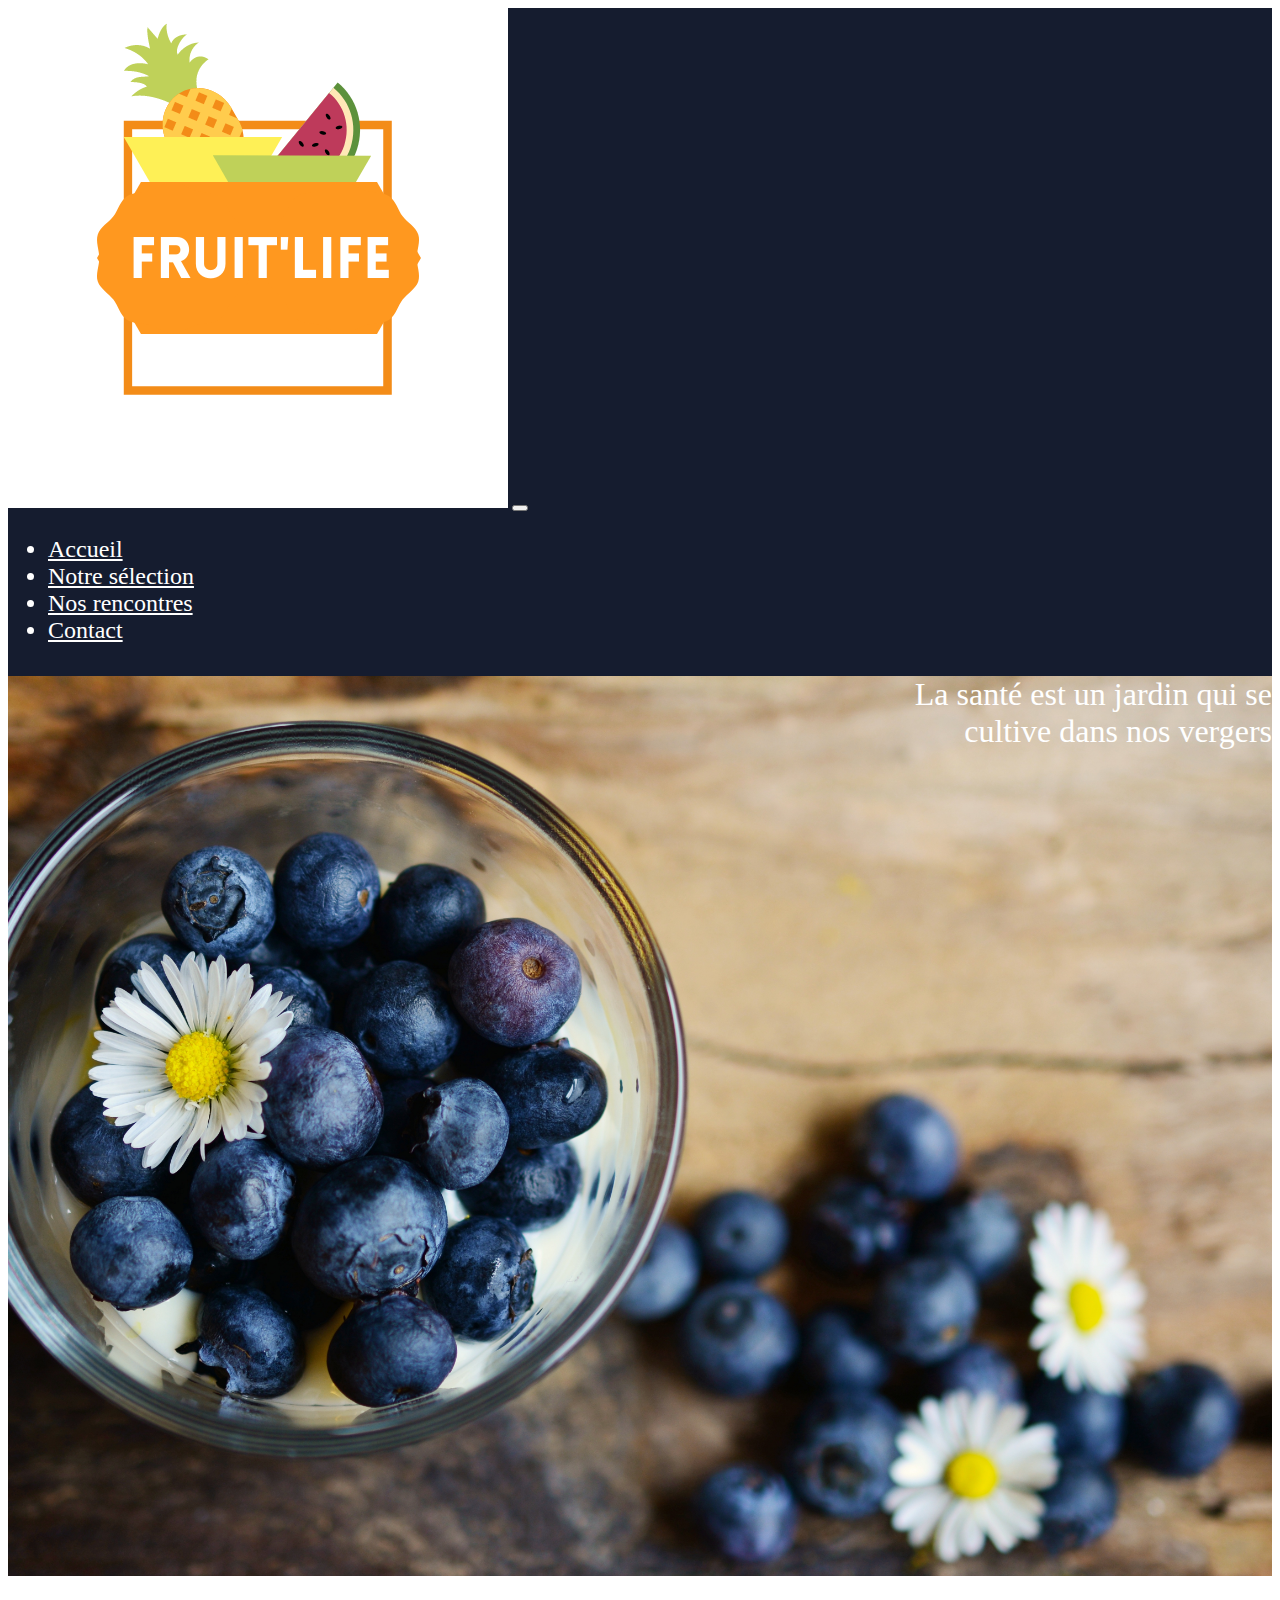
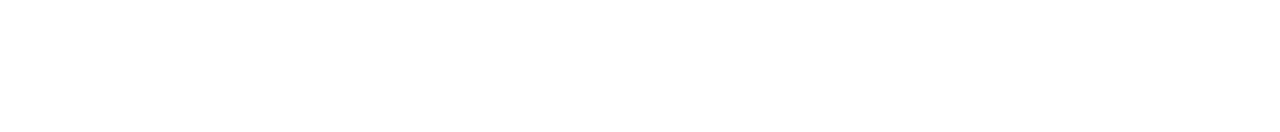
<file: apropos.html>
<!doctype html>
<html lang="en">

<head>
  <!-- Required meta tags -->
  <meta charset="utf-8">
  <meta name="viewport" content="width=device-width, initial-scale=1">

  <!-- Bootstrap CSS -->
  <link href="https://cdn.jsdelivr.net/npm/bootstrap@5.1.3/dist/css/bootstrap.min.css" rel="stylesheet"
    integrity="sha384-1BmE4kWBq78iYhFldvKuhfTAU6auU8tT94WrHftjDbrCEXSU1oBoqyl2QvZ6jIW3" crossorigin="anonymous">
  <link rel="stylesheet" href="style.css">
  <link rel="stylesheet" href="https://cdnjs.cloudflare.com/ajax/libs/animate.css/4.1.1/animate.min.css" />
  <link
    href="https://fonts.googleapis.com/css2?family=Lato:wght@300&family=Roboto:ital,wght@0,400;0,700;0,900;1,700;1,900&display=swap"
    rel="stylesheet">
  <link
    href="https://fonts.googleapis.com/css2?family=Lato&family=Roboto:ital,wght@0,400;0,700;0,900;1,700;1,900&display=swap"
    rel="stylesheet">
  <link
    href="https://fonts.googleapis.com/css2?family=Lato:wght@400;700&family=Roboto:ital,wght@0,400;0,700;0,900;1,700;1,900&display=swap"
    rel="stylesheet">
</head>

<body>
  <header>
    <nav class="navbar navbar-expand-lg navbar-dark">
      <div class="container-fluid">
        <a class="navbar-brand" href="index.html"> <img class="w-25" src="/images/FruitLife.png" alt="logo"></a>
        <button class="navbar-toggler" type="button" data-bs-toggle="collapse" data-bs-target="#navbarNav"
          aria-controls="navbarNav" aria-expanded="false" aria-label="Toggle navigation">
          <span class="navbar-toggler-icon"></span>
        </button>

        <div class="collapse navbar-collapse justify-content-end" id="navbarNav">
          <ul class="navbar-nav">
            <li class="nav-item pe-4">
              <a class="nav-link active" aria-current="page" href="index.html">Accueil</a>
            </li>
            <li class="nav-item pe-4">
              <a class="nav-link" href="selection.html">Notre sélection</a>
            </li>
            <li class="nav-item pe-4">
              <a class="nav-link" href="nos-rencontres.html">Nos rencontres</a>
            </li>
            <li class="nav-item pe-4">
              <a class="nav-link" href="contact.html">Contact</a>
            </li>
          </ul>
        </div>
      </div>
    </nav>
    <div class="container-fluid p-0">
      <div class="banniere-img p-5 textHero">
        <p>La santé est un jardin qui se <br> cultive dans nos vergers</p>
      </div>
    </div>
  </header>
  <main>
    
  </main>
  <footer class="navbar footer navbar-dark bg-dark free-bottom">

    <div class="container-fluid justify-content-between">
        <div class="row">
            <div class="col">
              <img class="localisation.jpg" class="img-fluid" alt="">
              <div class="adress text-light"></div>
              <img class="twitter.png" class="img-fluid" alt="">
              <img class="facebook.png" class="img-fluid" alt="">
              <img class="instagram.png" class="img-fluid" alt="">
                </div>
              </div>
                 </div>
            <div class="col text-end">

              <ul class="navbar-nav">
                    <li class="navbar-item">
                        <a href="apropos.html" class="nav-link">A PROPOS de FruitLife</a>
                    </li>
                  </ul>
            </div>
            <div class="col text-end text-light">
                 
                <ul class="list-unstyled navbar-nav">
                    <li class="navbar-item">
                        <a href="https://twitter.com/?lang=fr" class="nav-link"><i class="fab fa-twitter"></i></a>
                    </li>
                    <li>
                        <a href="https://fr-fr.facebook.com/" class="nav-link"><i class="fab fa-facebook"></i></a>
                    </li>
                    <li>
                        <a href="https://www.instagram.com/?hl=fr" class="nav-link"><i class="fab fa-instagram"></i></a>
                    </li>
                </ul>
            </div>

        </div>

    </div>
    </div>

</footer>






  <!-- Optional JavaScript; choose one of the two! -->

  <!-- Option 1: Bootstrap Bundle with Popper -->
  <script src="https://cdn.jsdelivr.net/npm/bootstrap@5.1.3/dist/js/bootstrap.bundle.min.js"
    integrity="sha384-ka7Sk0Gln4gmtz2MlQnikT1wXgYsOg+OMhuP+IlRH9sENBO0LRn5q+8nbTov4+1p"
    crossorigin="anonymous"></script>

  <!-- Option 2: Separate Popper and Bootstrap JS -->
  <!--
    <script src="https://cdn.jsdelivr.net/npm/@popperjs/core@2.10.2/dist/umd/popper.min.js" integrity="sha384-7+zCNj/IqJ95wo16oMtfsKbZ9ccEh31eOz1HGyDuCQ6wgnyJNSYdrPa03rtR1zdB" crossorigin="anonymous"></script>
    <script src="https://cdn.jsdelivr.net/npm/bootstrap@5.1.3/dist/js/bootstrap.min.js" integrity="sha384-QJHtvGhmr9XOIpI6YVutG+2QOK9T+ZnN4kzFN1RtK3zEFEIsxhlmWl5/YESvpZ13" crossorigin="anonymous"></script>
    -->
</body>

</html>
</file>
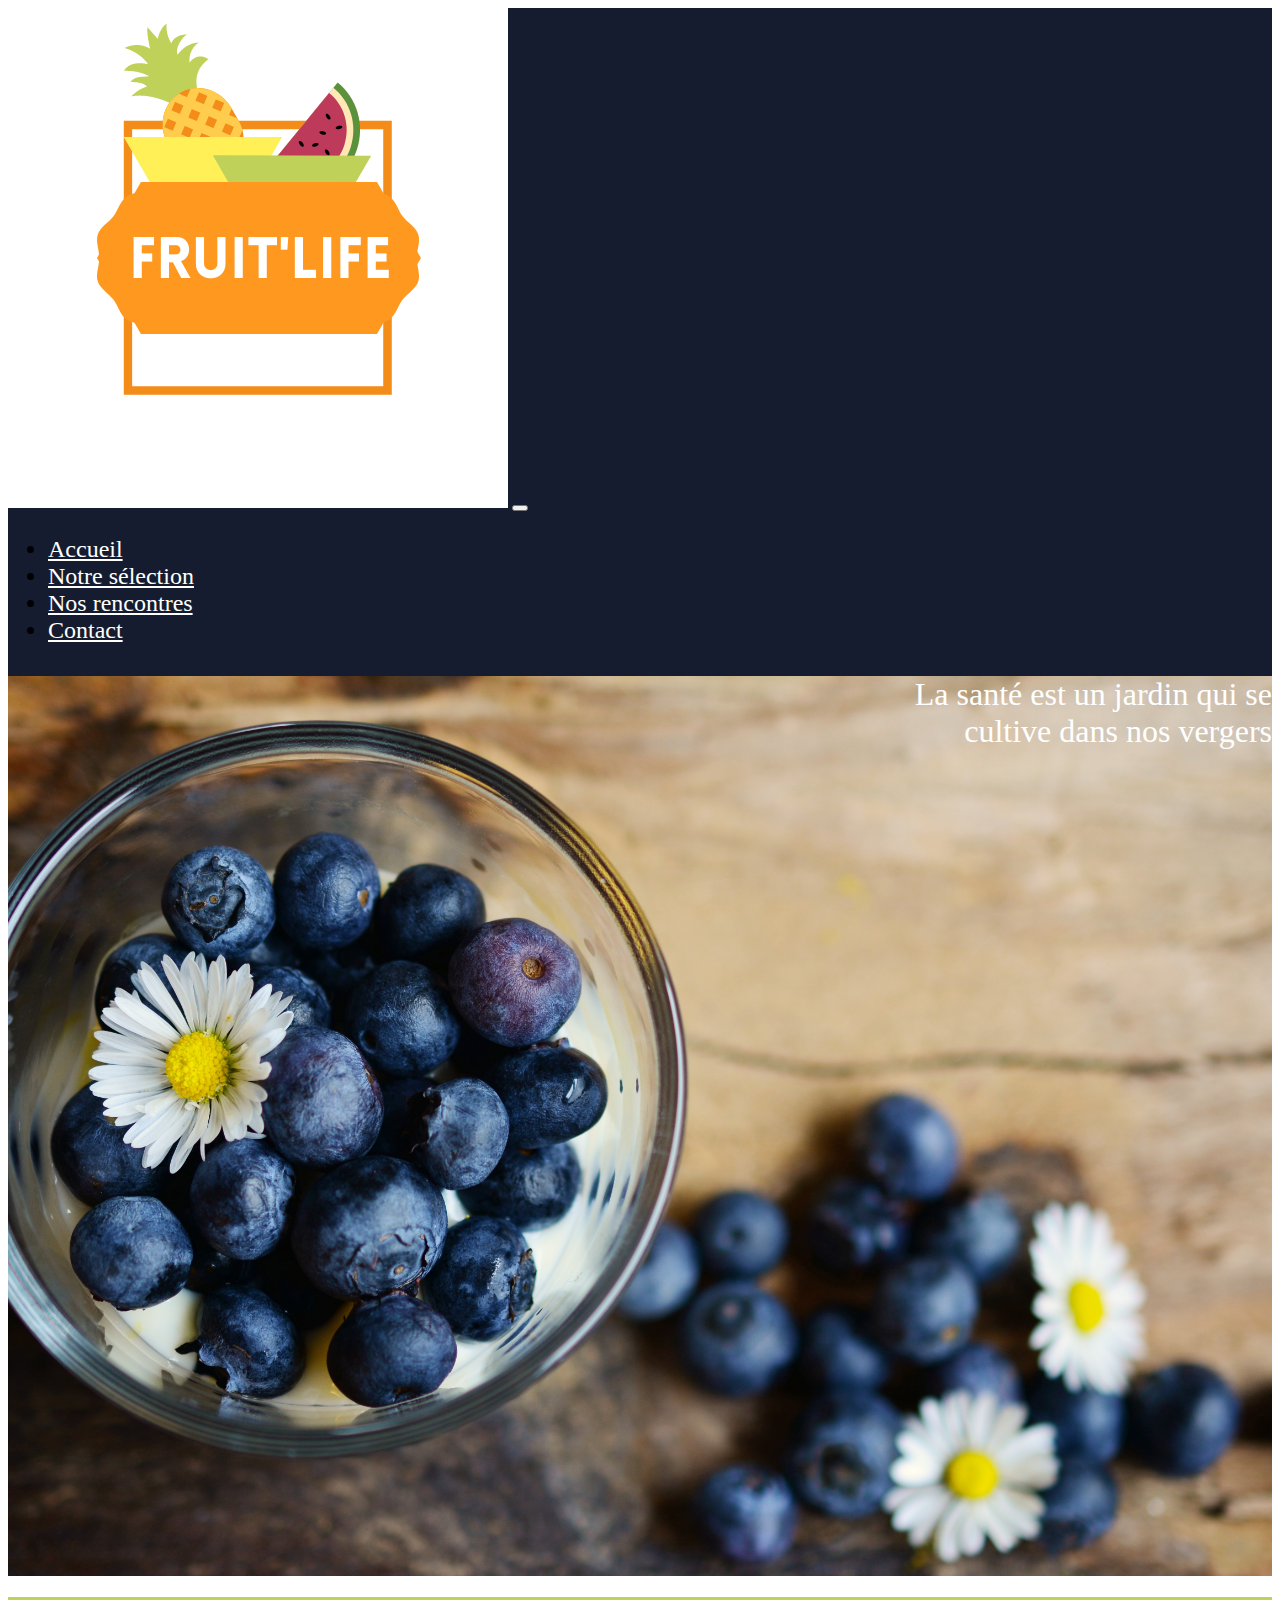
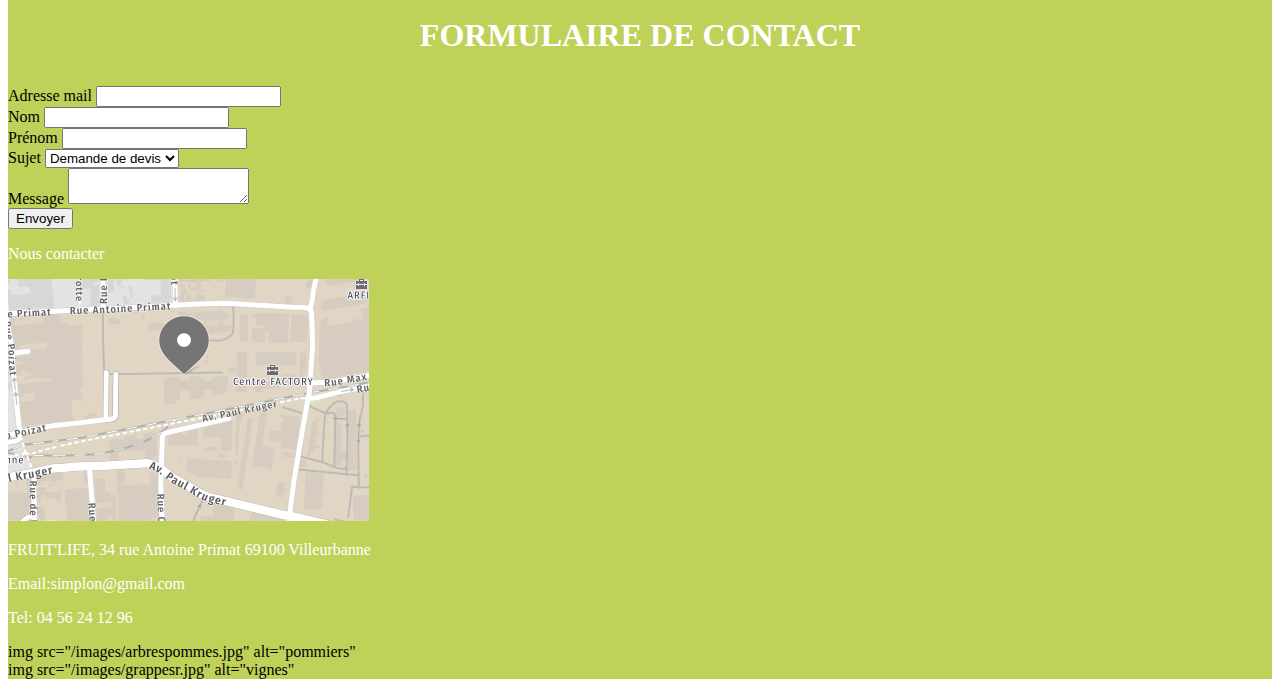
<file: contact.html>
<!doctype html>
<html lang="en">

<head>
  <!-- Required meta tags -->
  <meta charset="utf-8">
  <meta name="viewport" content="width=device-width, initial-scale=1">

  <!-- Bootstrap CSS -->
  <link href="https://cdn.jsdelivr.net/npm/bootstrap@5.1.3/dist/css/bootstrap.min.css" rel="stylesheet"
    integrity="sha384-1BmE4kWBq78iYhFldvKuhfTAU6auU8tT94WrHftjDbrCEXSU1oBoqyl2QvZ6jIW3" crossorigin="anonymous">
  <link rel="stylesheet" href="style.css">
  <link rel="stylesheet" href="https://cdnjs.cloudflare.com/ajax/libs/animate.css/4.1.1/animate.min.css" />
  <link
    href="https://fonts.googleapis.com/css2?family=Lato:wght@300&family=Roboto:ital,wght@0,400;0,700;0,900;1,700;1,900&display=swap"
    rel="stylesheet">
  <link
    href="https://fonts.googleapis.com/css2?family=Lato&family=Roboto:ital,wght@0,400;0,700;0,900;1,700;1,900&display=swap"
    rel="stylesheet">
  <link
    href="https://fonts.googleapis.com/css2?family=Lato:wght@400;700&family=Roboto:ital,wght@0,400;0,700;0,900;1,700;1,900&display=swap"
    rel="stylesheet">
</head>

<body>
  <header>
    <nav class="navbar navbar-expand-lg">
      <div class="container-fluid">
        <a class="navbar-brand" href="index.html"> <img class="w-25" src="/images/FruitLife.png" alt="logo"></a>
        <button class="navbar-toggler" type="button" data-bs-toggle="collapse" data-bs-target="#navbarNav"
          aria-controls="navbarNav" aria-expanded="false" aria-label="Toggle navigation">
          <span class="navbar-toggler-icon"></span>
        </button>

        <div class="collapse navbar-collapse justify-content-end" id="navbarNav">
          <ul class="navbar-nav">
            <li class="nav-item pe-4">
              <a class="nav-link active" aria-current="page" href="index.html">Accueil</a>
            </li>
            <li class="nav-item pe-4">
              <a class="nav-link" href="selection.html">Notre sélection</a>
            </li>
            <li class="nav-item pe-4">
              <a class="nav-link" href="nos-rencontres.html">Nos rencontres</a>
            </li>
            <li class="nav-item pe-4">
              <a class="nav-link" href="contact.html">Contact</a>
            </li>
          </ul>
        </div>
      </div>
    </nav>
    <div class="container-fluid p-0">
      <div class="banniere-img p-5 textHero">
        <p>La santé est un jardin qui se <br> cultive dans nos vergers</p>
      </div>
    </div>
  </header>
  <main>
    <h1 class="text justify-content-start">FORMULAIRE DE CONTACT</h1>
    <div class="container contact">
      <div class="row">
        <div class="col-md-6 col-12 col-lg-6">
          <form class="form">
            <div class="form-group">
              <label for="exampleFormControlInput1">Adresse mail</label>
              <input type="email" class="form-control" id="exampleFormControlInput1" placeholder="">
            </div>
            <div class="form-group">
              <label for="exampleFormControlInput1">Nom</label>
              <input type="email" class="form-control" id="exampleFormControlInput1" placeholder="">
            </div>
            <div class="form-group">
              <label for="exampleFormControlInput1">Prénom</label>
              <input type="email" class="form-control" id="exampleFormControlInput1" placeholder="">
            </div>
            <div class="form-group">
              <label for="exampleFormControlSelect1">Sujet</label>
              <select class="form-control" id="exampleFormControlSelect1">
                <option>Demande de devis</option>
                <option>Premier contact</option>
              </select>
            </div>
            <div class="form-group">
              <label for="exampleFormControlTextarea1">Message</label>
              <textarea class="form-control" id="exampleFormControlTextarea1"></textarea>
            </div>
            <button class="btn btn-dark">Envoyer</button>
          </form>
        </div>
        <div class="col-md-4 col-12 col-lg-4 ">
          <p class="text justify-content-left">Nous contacter</p>
          <img class="plan" src="/images/plan-simplon.png" alt="plan">

          <p>FRUIT'LIFE, 34 rue Antoine Primat 69100 Villeurbanne</p>
          <p>Email:simplon@gmail.com</p>
          <p>Tel: 04 56 24 12 96</p>
        </div>
      </div>
    </div>
    </div>

    </div>
    </div>
    <div class="mere">
      <div class="photos">img src="/images/arbrespommes.jpg" alt="pommiers"</div>
      <div class="photos">img src="/images/grappesr.jpg" alt="vignes"</div>
    </div>













  </main>

















  <!-- Optional JavaScript; choose one of the two! -->

  <!-- Option 1: Bootstrap Bundle with Popper -->
  <script src="https://cdn.jsdelivr.net/npm/bootstrap@5.1.3/dist/js/bootstrap.bundle.min.js"
    integrity="sha384-ka7Sk0Gln4gmtz2MlQnikT1wXgYsOg+OMhuP+IlRH9sENBO0LRn5q+8nbTov4+1p"
    crossorigin="anonymous"></script>

  <!-- Option 2: Separate Popper and Bootstrap JS -->
  <!--
    <script src="https://cdn.jsdelivr.net/npm/@popperjs/core@2.10.2/dist/umd/popper.min.js" integrity="sha384-7+zCNj/IqJ95wo16oMtfsKbZ9ccEh31eOz1HGyDuCQ6wgnyJNSYdrPa03rtR1zdB" crossorigin="anonymous"></script>
    <script src="https://cdn.jsdelivr.net/npm/bootstrap@5.1.3/dist/js/bootstrap.min.js" integrity="sha384-QJHtvGhmr9XOIpI6YVutG+2QOK9T+ZnN4kzFN1RtK3zEFEIsxhlmWl5/YESvpZ13" crossorigin="anonymous"></script>
    -->
</body>

</html>
</file>
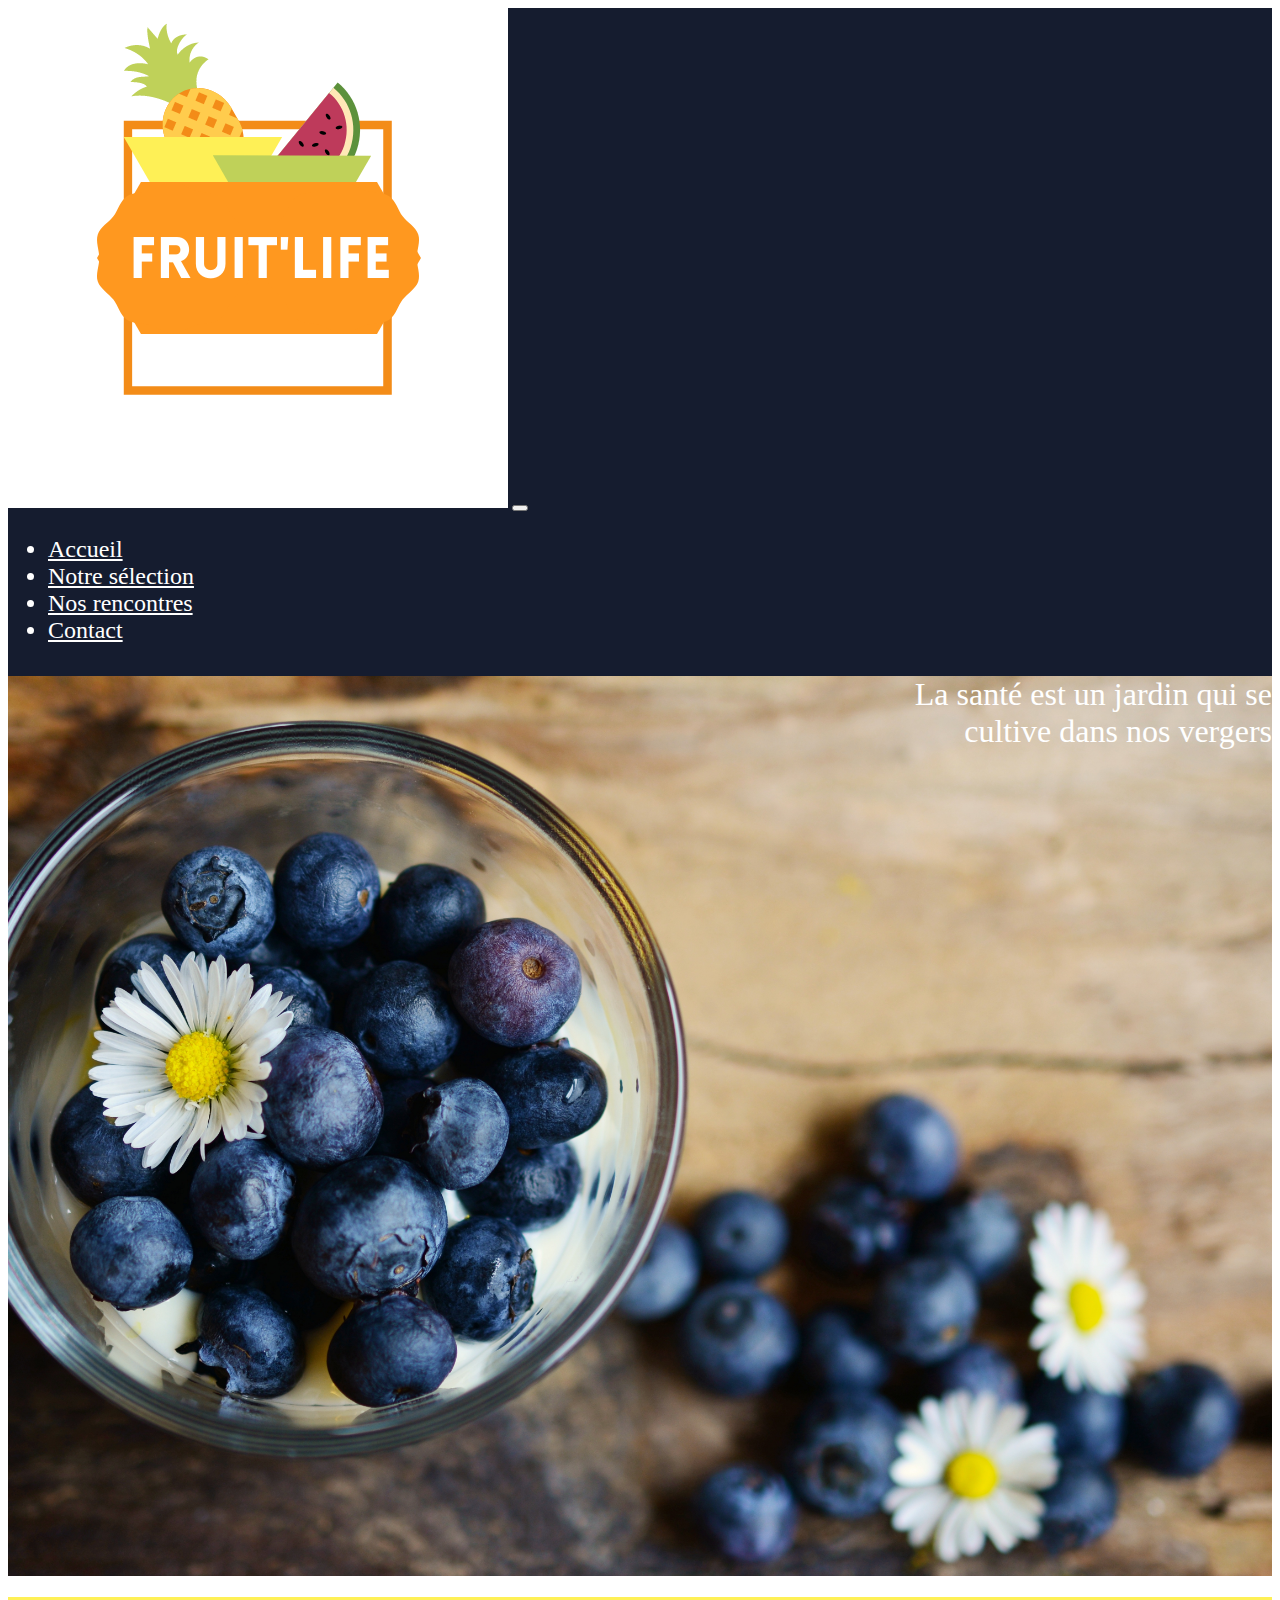
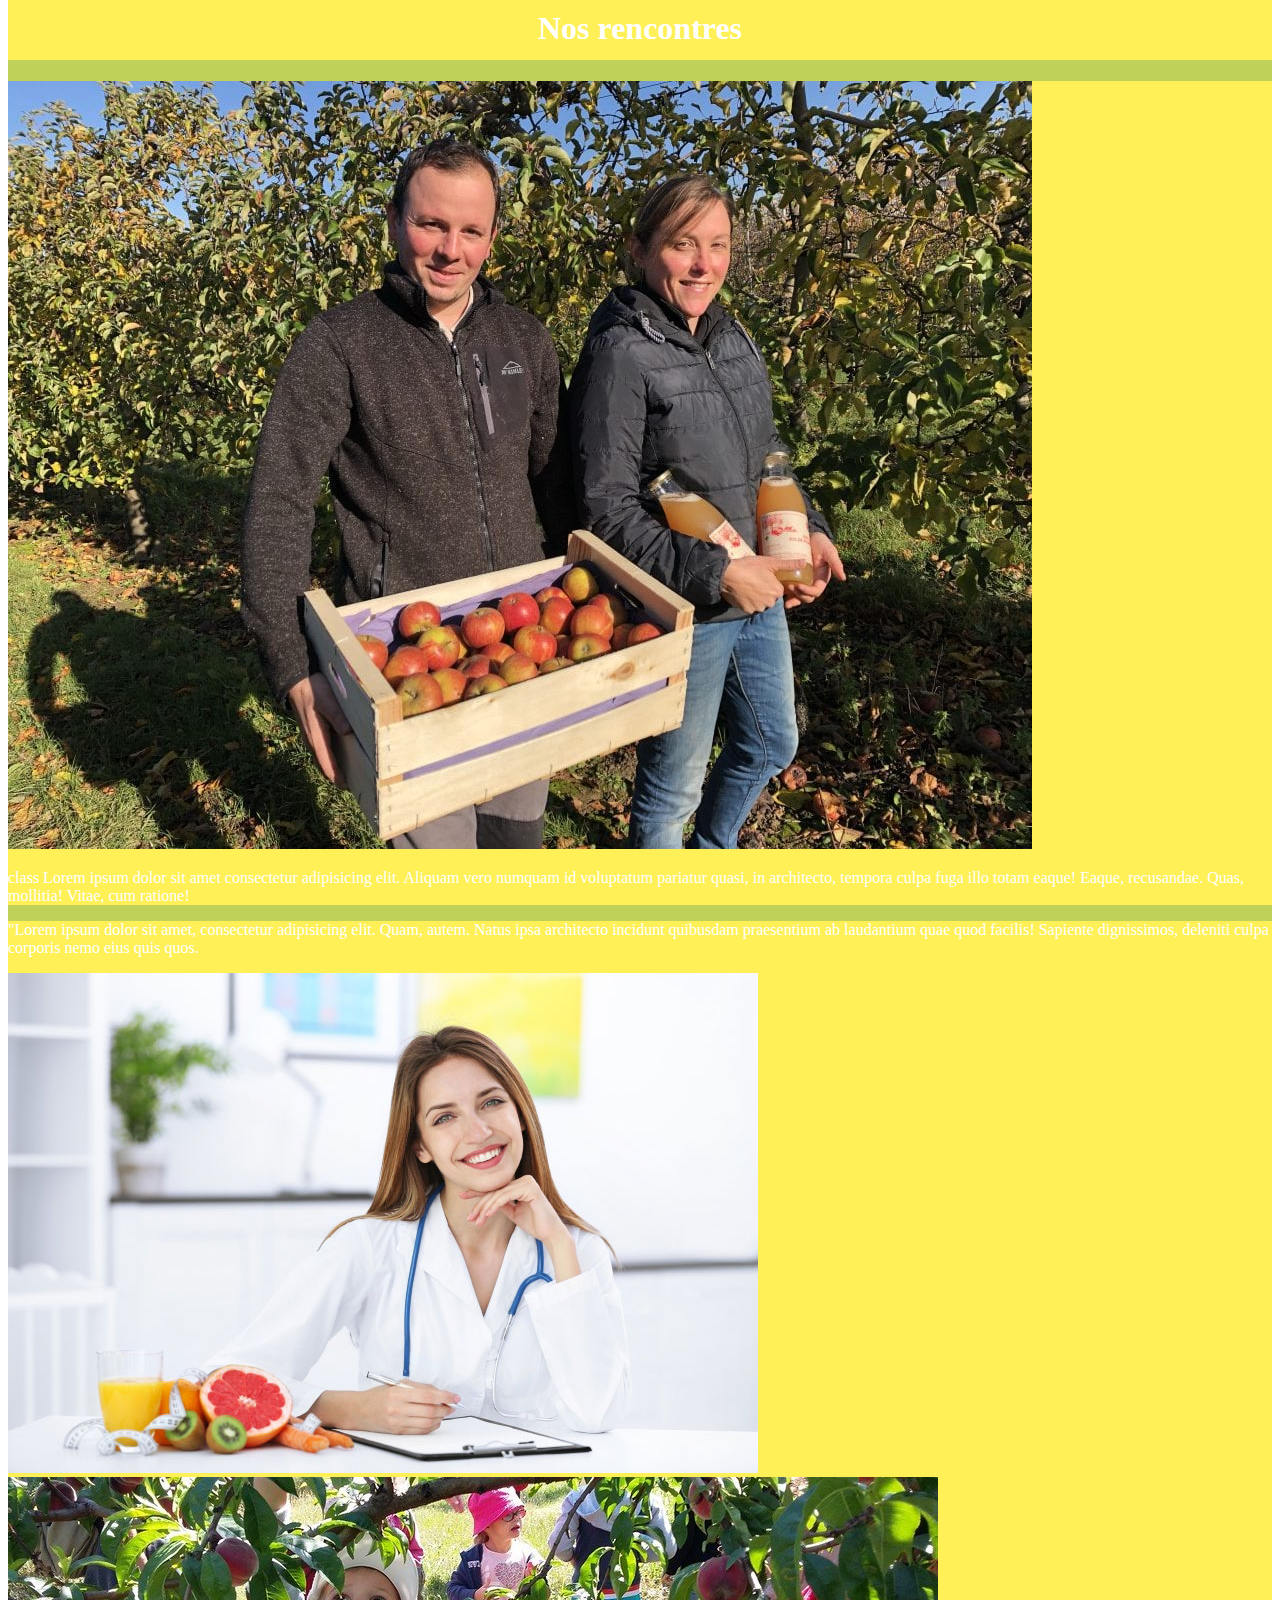
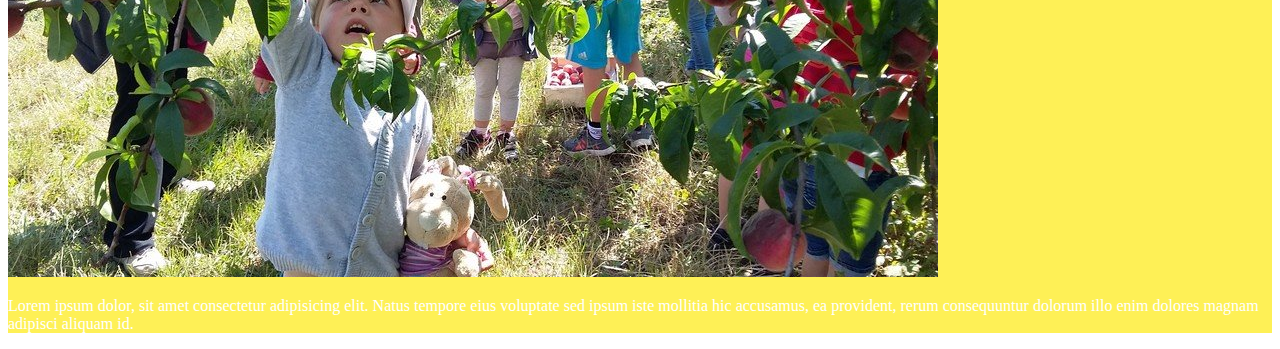
<file: nos-rencontres.html>
<!doctype html>
<html lang="en">

<head>
  <!-- Required meta tags -->
  <meta charset="utf-8">
  <meta name="viewport" content="width=device-width, initial-scale=1">

  <!-- Bootstrap CSS -->
  <link href="https://cdn.jsdelivr.net/npm/bootstrap@5.1.3/dist/css/bootstrap.min.css" rel="stylesheet"
    integrity="sha384-1BmE4kWBq78iYhFldvKuhfTAU6auU8tT94WrHftjDbrCEXSU1oBoqyl2QvZ6jIW3" crossorigin="anonymous">
  <link rel="stylesheet" href="style.css">
  <link rel="stylesheet" href="https://cdnjs.cloudflare.com/ajax/libs/animate.css/4.1.1/animate.min.css" />
  <link
    href="https://fonts.googleapis.com/css2?family=Lato:wght@300&family=Roboto:ital,wght@0,400;0,700;0,900;1,700;1,900&display=swap"
    rel="stylesheet">
  <link
    href="https://fonts.googleapis.com/css2?family=Lato&family=Roboto:ital,wght@0,400;0,700;0,900;1,700;1,900&display=swap"
    rel="stylesheet">
  <link
    href="https://fonts.googleapis.com/css2?family=Lato:wght@400;700&family=Roboto:ital,wght@0,400;0,700;0,900;1,700;1,900&display=swap"
    rel="stylesheet">
</head>

<body>
  <header>
    <nav class="navbar navbar-expand-lg navbar-dark">
      <div class="container-fluid">
        <a class="navbar-brand" href="index.html"> <img class="w-25" src="/images/FruitLife.png" alt="logo"></a>
        <button class="navbar-toggler" type="button" data-bs-toggle="collapse" data-bs-target="#navbarNav"
          aria-controls="navbarNav" aria-expanded="false" aria-label="Toggle navigation">
          <span class="navbar-toggler-icon"></span>
        </button>

        <div class="collapse navbar-collapse justify-content-end" id="navbarNav">
          <ul class="navbar-nav">
            <li class="nav-item pe-4">
              <a class="nav-link active" aria-current="page" href="index.html">Accueil</a>
            </li>
            <li class="nav-item pe-4">
              <a class="nav-link" href="selection.html">Notre sélection</a>
            </li>
            <li class="nav-item pe-4">
              <a class="nav-link" href="nos-rencontres.html">Nos rencontres</a>
            </li>
            <li class="nav-item pe-4">
              <a class="nav-link" href="contact.html">Contact</a>
            </li>
          </ul>
        </div>
      </div>
    </nav>
    <div class="container-fluid p-0">
      <div class="banniere-img p-5 textHero">
        <p>La santé est un jardin qui se <br> cultive dans nos vergers</p>
      </div>
    </div>
  </header>
  <main>
    <h1 class="rencontre">Nos rencontres</h1>
    <div class="container-fluid">
    
      <div class="row nos-rencontres">
        <div class="col-md-6 ">
          <img src="images/arboriculteur.jpg" class="img-fluid" alt="">
        </div>
        <div class="col-md-6 fond">
          <p> class Lorem ipsum dolor sit amet consectetur adipisicing elit. Aliquam vero numquam id voluptatum pariatur quasi,
             in architecto, tempora culpa fuga illo totam eaque! Eaque, recusandae. Quas, mollitia! Vitae, cum ratione!</p>
          
        </div>
      </div>
      </div>
      <div class="container-fluid">
        <div class="row nos-rencontres">
          <div class="col-md-6 fond">
            <p> "Lorem ipsum dolor sit amet, consectetur adipisicing elit. Quam, autem. Natus ipsa architecto incidunt quibusdam praesentium ab laudantium quae quod facilis! Sapiente dignissimos, deleniti culpa corporis nemo eius quis quos.</p>
          </div>
          <div class="col-md-6">
            <img src="images/nutritioniste.jpg" class="img-fluid" alt="">
          </div>
        </div>
      </div>

<div class="container-fluid">
  <div class="row nos-rencontres">
    <div class="col-md-6">
      <img src="images/enfants.jpg" class="img-fluid" alt="">
    </div>
    <div class="col-md-6 fond">
      <p> Lorem ipsum dolor, sit amet consectetur adipisicing elit. Natus tempore eius voluptate sed ipsum iste mollitia hic accusamus, ea provident, rerum consequuntur dolorum illo enim dolores magnam adipisci aliquam id.</p>
    </div>
  </div>
</div>
  </main>

















  <!-- Optional JavaScript; choose one of the two! -->

  <!-- Option 1: Bootstrap Bundle with Popper -->
  <script src="https://cdn.jsdelivr.net/npm/bootstrap@5.1.3/dist/js/bootstrap.bundle.min.js"
    integrity="sha384-ka7Sk0Gln4gmtz2MlQnikT1wXgYsOg+OMhuP+IlRH9sENBO0LRn5q+8nbTov4+1p"
    crossorigin="anonymous"></script>

  <!-- Option 2: Separate Popper and Bootstrap JS -->
  <!--
    <script src="https://cdn.jsdelivr.net/npm/@popperjs/core@2.10.2/dist/umd/popper.min.js" integrity="sha384-7+zCNj/IqJ95wo16oMtfsKbZ9ccEh31eOz1HGyDuCQ6wgnyJNSYdrPa03rtR1zdB" crossorigin="anonymous"></script>
    <script src="https://cdn.jsdelivr.net/npm/bootstrap@5.1.3/dist/js/bootstrap.min.js" integrity="sha384-QJHtvGhmr9XOIpI6YVutG+2QOK9T+ZnN4kzFN1RtK3zEFEIsxhlmWl5/YESvpZ13" crossorigin="anonymous"></script>
    -->
</body>

</html>
</file>
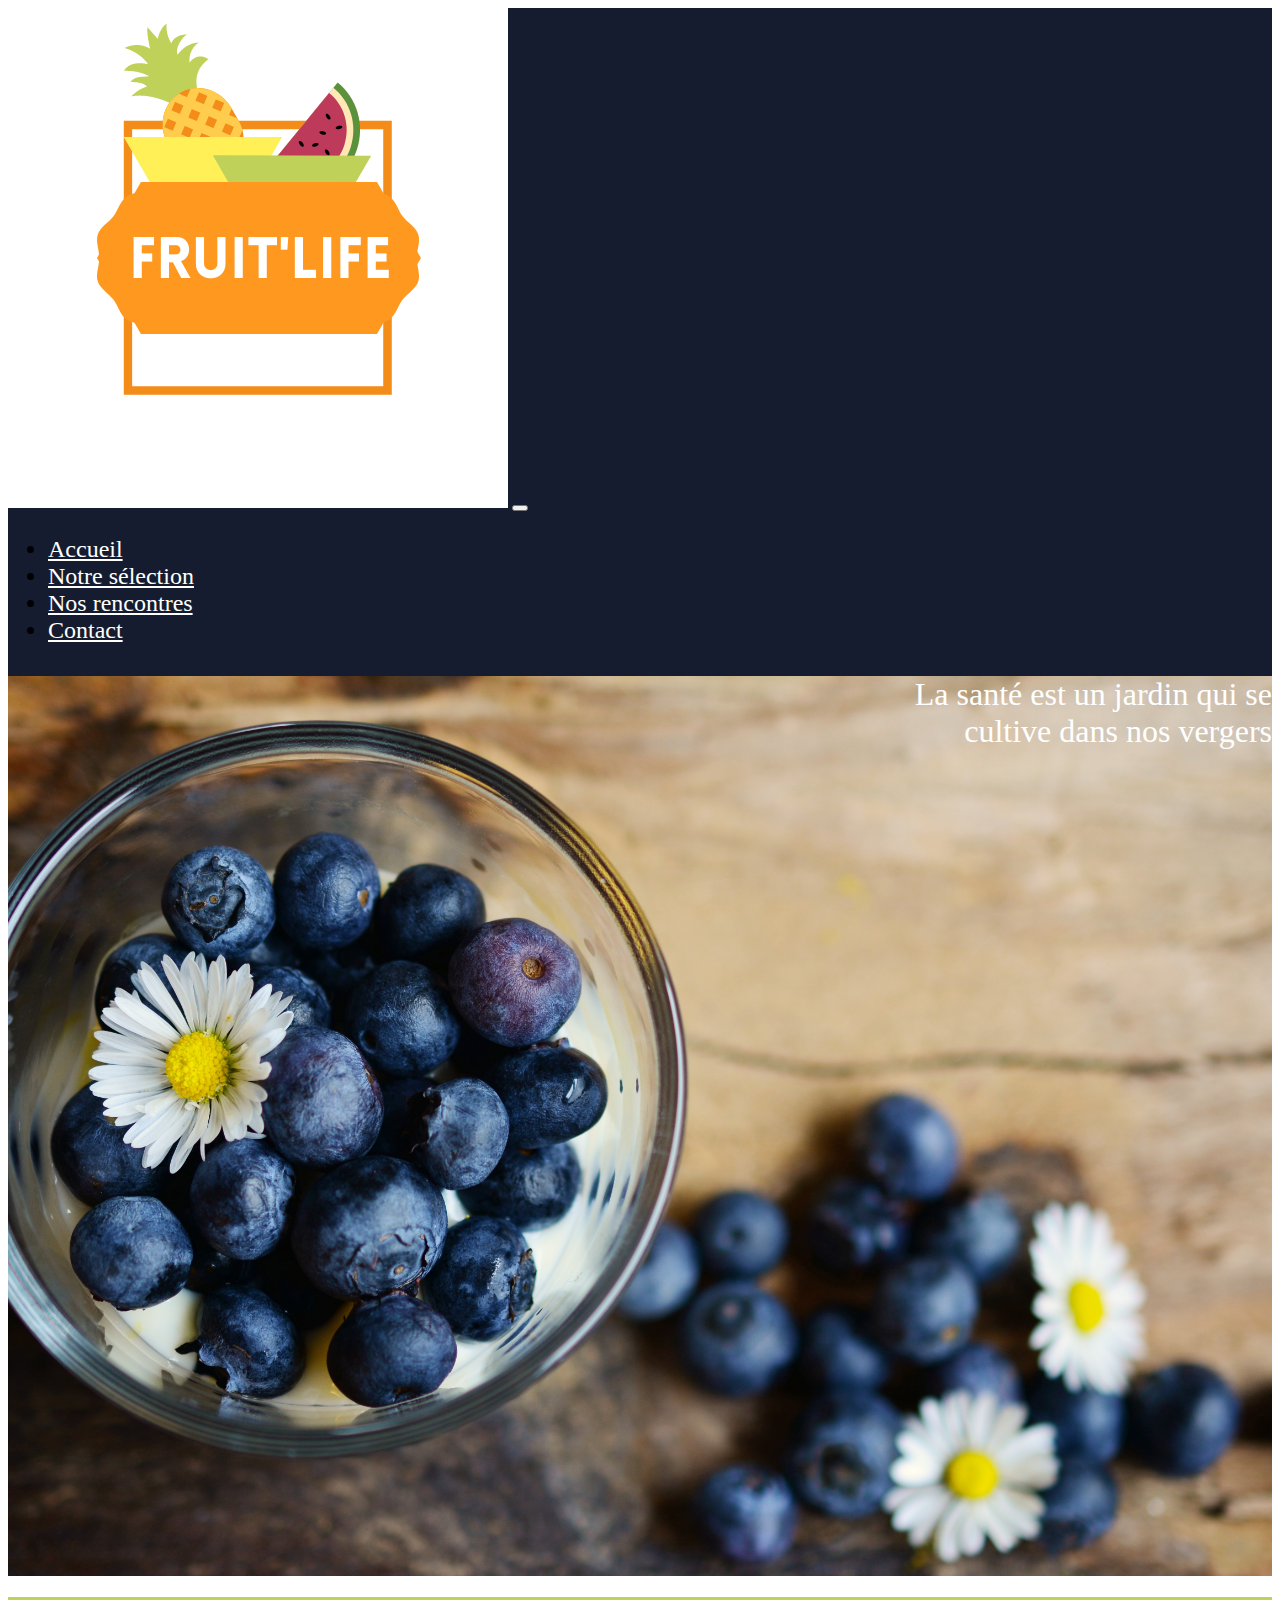
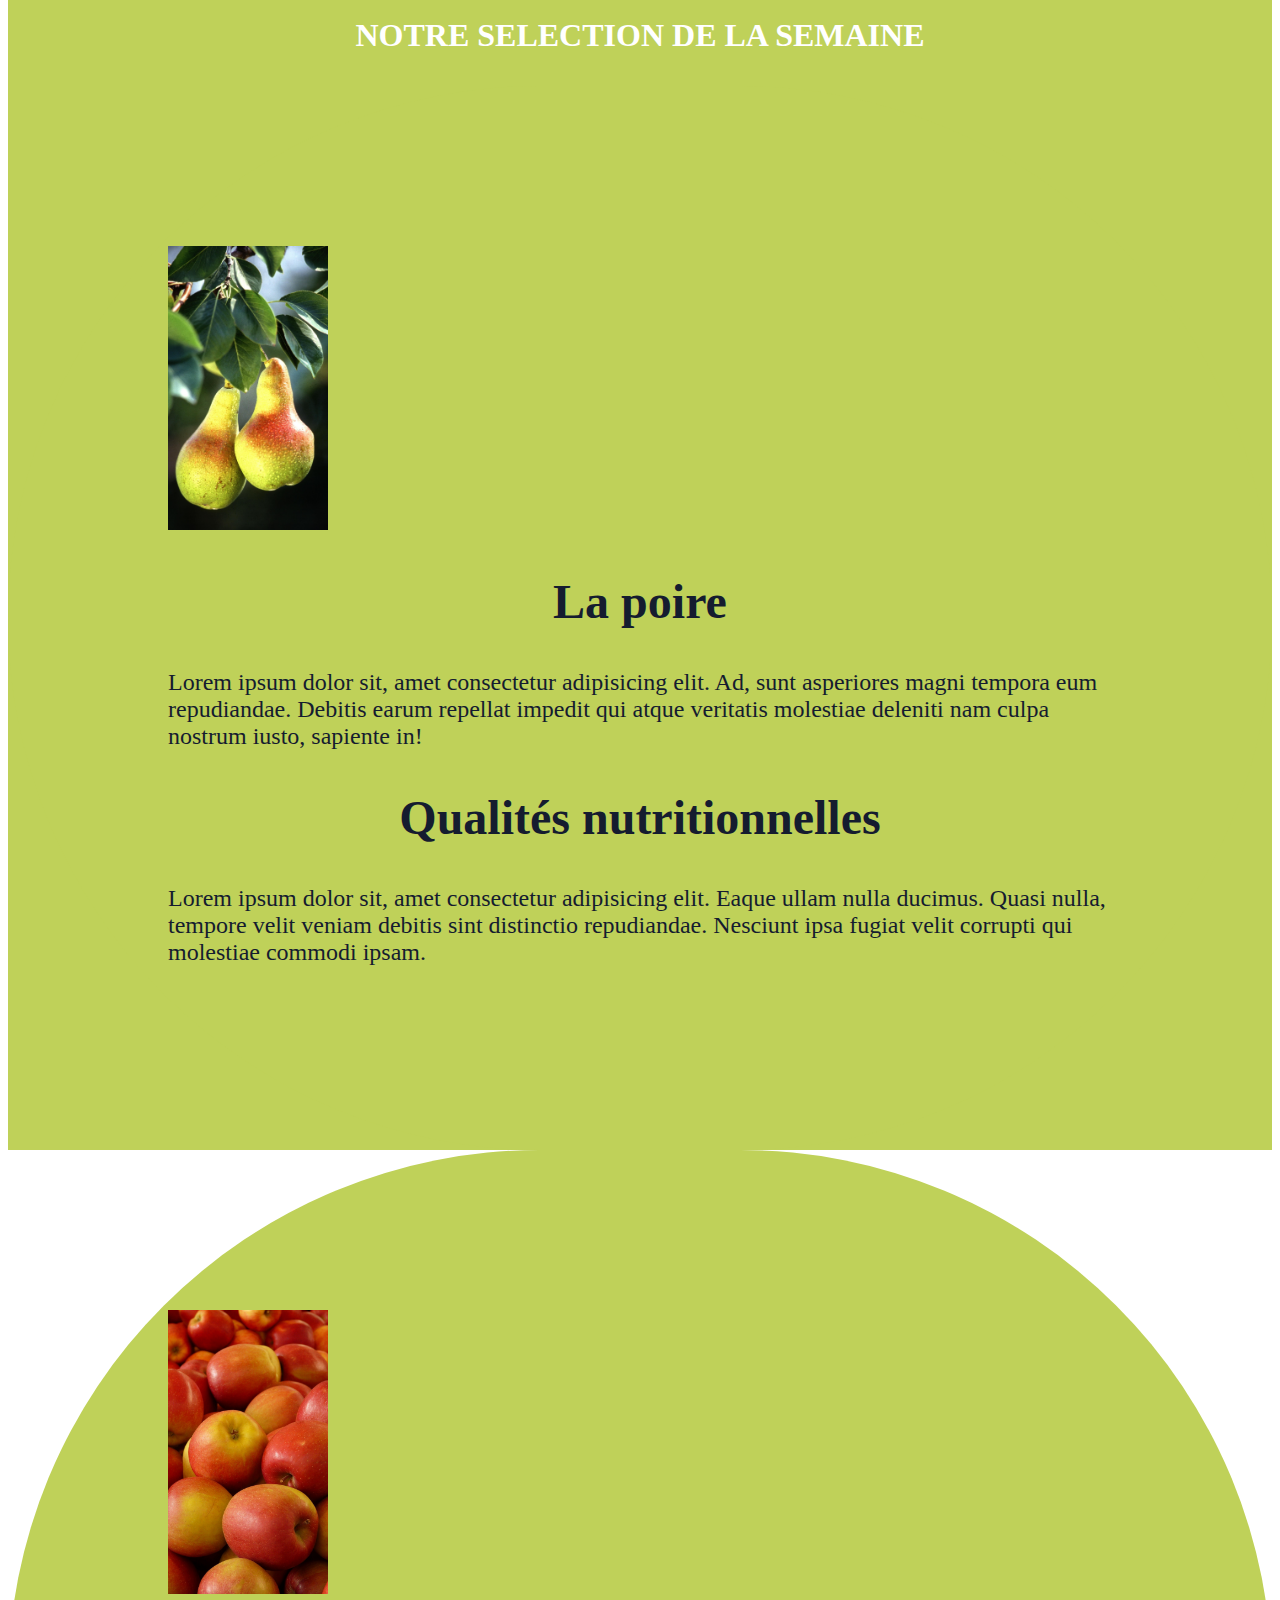
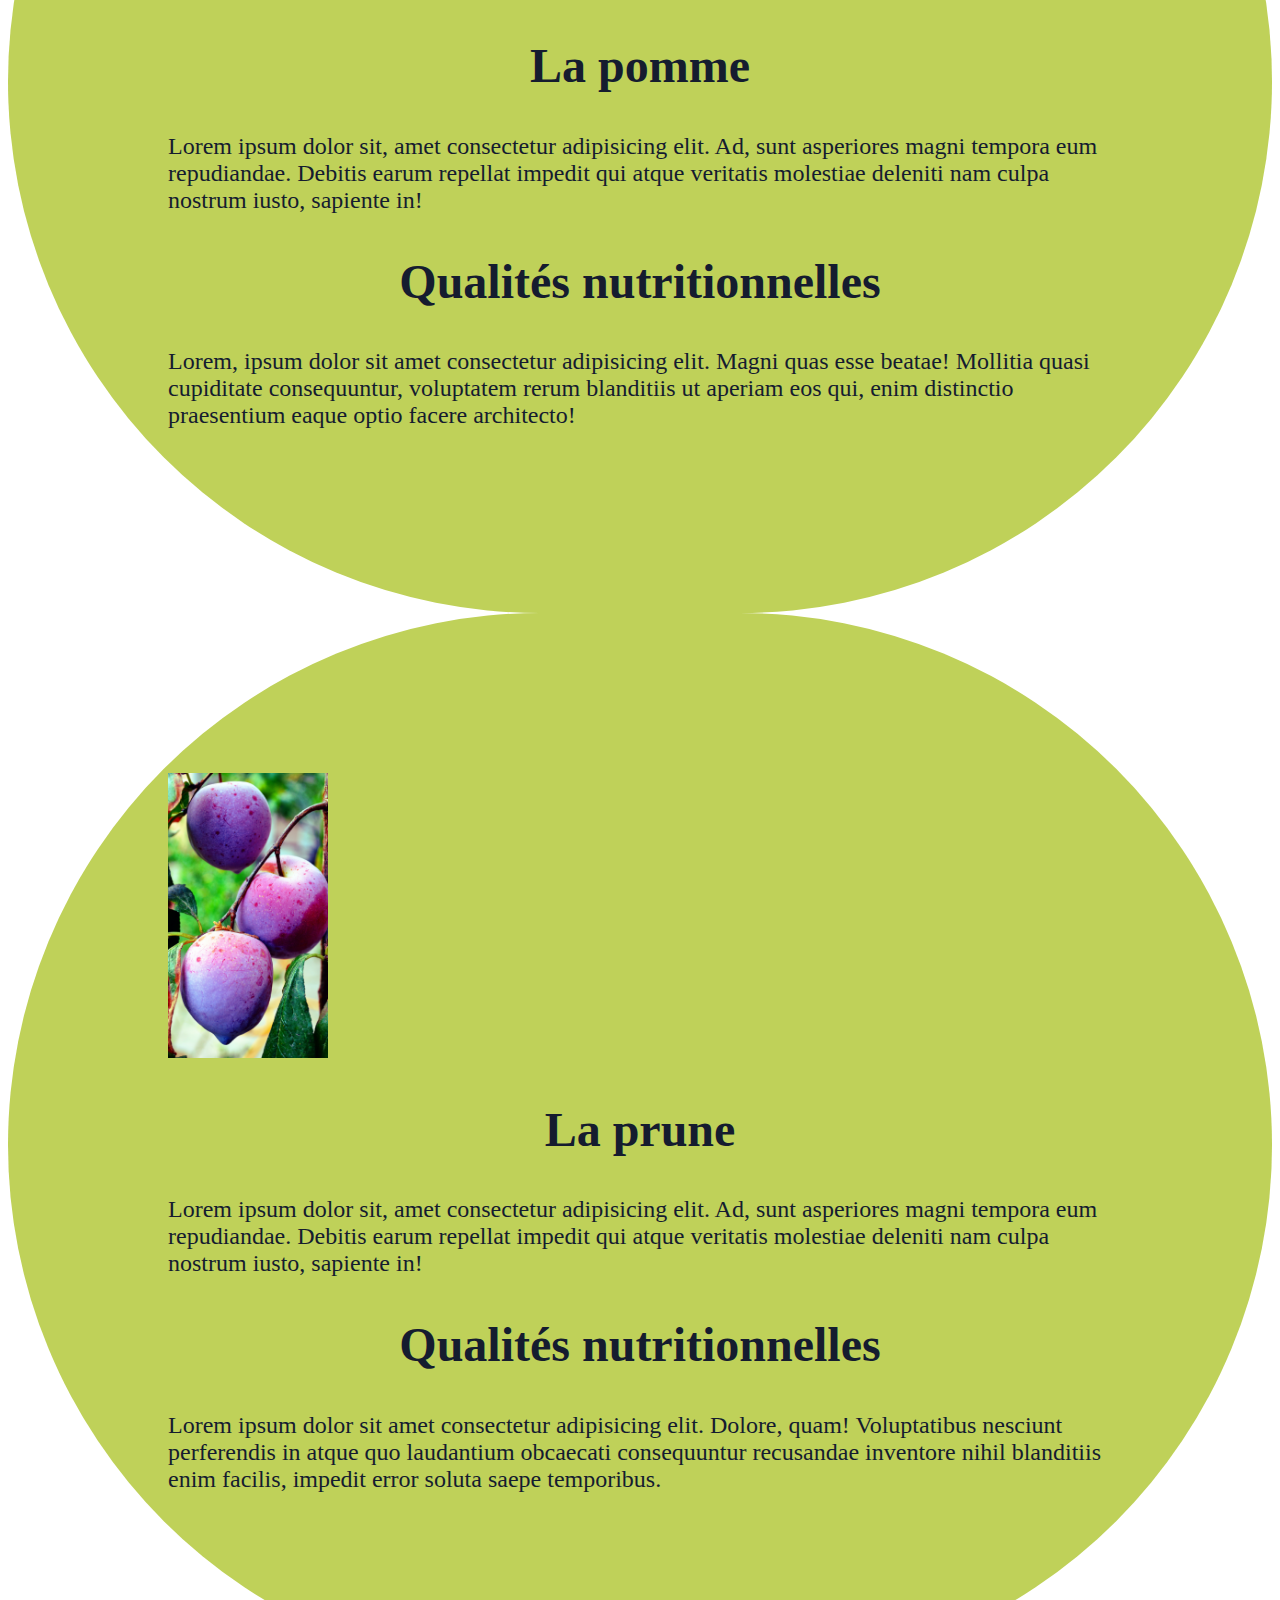
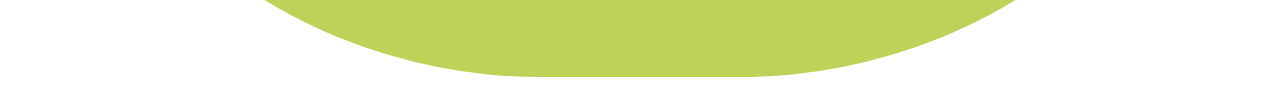
<file: selection.html>
<!doctype html>
<html lang="en">

<head>
    <!-- Required meta tags -->
    <meta charset="utf-8">
    <meta name="viewport" content="width=device-width, initial-scale=1">

    <!-- Bootstrap CSS -->
    <link href="https://cdn.jsdelivr.net/npm/bootstrap@5.1.3/dist/css/bootstrap.min.css" rel="stylesheet"
        integrity="sha384-1BmE4kWBq78iYhFldvKuhfTAU6auU8tT94WrHftjDbrCEXSU1oBoqyl2QvZ6jIW3" crossorigin="anonymous">
    <link rel="stylesheet" href="style.css">
    <link rel="stylesheet" href="https://cdnjs.cloudflare.com/ajax/libs/animate.css/4.1.1/animate.min.css" />
    <link
        href="https://fonts.googleapis.com/css2?family=Lato:wght@300&family=Roboto:ital,wght@0,400;0,700;0,900;1,700;1,900&display=swap"
        rel="stylesheet">
    <link
        href="https://fonts.googleapis.com/css2?family=Lato&family=Roboto:ital,wght@0,400;0,700;0,900;1,700;1,900&display=swap"
        rel="stylesheet">
    <link
        href="https://fonts.googleapis.com/css2?family=Lato:wght@400;700&family=Roboto:ital,wght@0,400;0,700;0,900;1,700;1,900&display=swap"
        rel="stylesheet">
</head>

<body>
    <header>
        <nav class="navbar navbar-expand-lg">
            <div class="container-fluid">
                <a class="navbar-brand" href="index.html"> <img class="w-25" src="/images/FruitLife.png" alt="logo"></a>
                <button class="navbar-toggler" type="button" data-bs-toggle="collapse" data-bs-target="#navbarNav"
                    aria-controls="navbarNav" aria-expanded="false" aria-label="Toggle navigation">
                    <span class="navbar-toggler-icon"></span>
                </button>

                <div class="collapse navbar-collapse justify-content-end" id="navbarNav">
                    <ul class="navbar-nav">
                        <li class="nav-item pe-4">
                            <a class="nav-link active" aria-current="page" href="index.html">Accueil</a>
                        </li>
                        <li class="nav-item pe-4">
                            <a class="nav-link" href="selection.html">Notre sélection</a>
                        </li>
                        <li class="nav-item pe-4">
                            <a class="nav-link" href="nos-rencontres.html">Nos rencontres</a>
                        </li>
                        <li class="nav-item pe-4">
                            <a class="nav-link" href="contact.html">Contact</a>
                        </li>
                    </ul>
                </div>
            </div>
        </nav>
        <div class="container-fluid p-0">
            <div class="banniere-img p-5 textHero">
                <p>La santé est un jardin qui se <br> cultive dans nos vergers</p>
            </div>
        </div>
    </header>
    <main>
        <h1>NOTRE SELECTION DE LA SEMAINE</h1>
        <div class="container-fluid">
            <div class="row selection">
                <div class="col-sm-2">
                    <img src="poire2.jpg" class="fruits" alt="poire">
                </div>


                <div class="col-sm-6" >
                    <h2>La poire</h2>
                    <p>Lorem ipsum dolor sit, amet consectetur adipisicing elit. Ad, sunt asperiores magni tempora eum
                        repudiandae. Debitis earum repellat impedit qui atque veritatis molestiae deleniti nam culpa
                        nostrum iusto, sapiente in!</p>


                </div>
                <div class="col-sm-4">
                    <h2>Qualités nutritionnelles</h2>
                    <p>Lorem ipsum dolor sit, amet consectetur adipisicing elit. Eaque ullam nulla ducimus. Quasi nulla, tempore velit veniam debitis sint distinctio repudiandae. Nesciunt ipsa fugiat velit corrupti qui molestiae commodi ipsam.</p>
                </div>

            </div>
        </div>
    </main>

    <div class="row selection">
        <div class="col-sm-2">
            <img src="pommes2.png " class="pomme" alt="">
        </div>


        <div class="col-sm-6">
            <h2>La pomme</h2>
            <p>Lorem ipsum dolor sit, amet consectetur adipisicing elit. Ad, sunt asperiores magni tempora eum
                repudiandae. Debitis earum repellat impedit qui atque veritatis molestiae deleniti nam culpa
                nostrum iusto, sapiente in!</p>

        </div>
        <div class="col-sm-4">
            <h2>Qualités nutritionnelles</h2>
            <p>Lorem, ipsum dolor sit amet consectetur adipisicing elit. Magni quas esse beatae! Mollitia quasi cupiditate consequuntur, voluptatem rerum blanditiis ut aperiam eos qui, enim distinctio praesentium eaque optio facere architecto!</p>
        </div>

    </div>
</div>
<div class="row selection">
    <div class="col-sm-2">
        <img src="images/prunes.jpg " class="fruits" alt="prune">
    </div>


    <div class="col-sm-6">
        <h2>La prune</h2>
        <p>Lorem ipsum dolor sit, amet consectetur adipisicing elit. Ad, sunt asperiores magni tempora eum
            repudiandae. Debitis earum repellat impedit qui atque veritatis molestiae deleniti nam culpa
            nostrum iusto, sapiente in!</p>

    </div>
    <div class="col-sm-4">
        <h2>Qualités nutritionnelles</h2>
        <p>Lorem ipsum dolor sit amet consectetur adipisicing elit. Dolore, quam! Voluptatibus nesciunt perferendis in atque quo laudantium obcaecati consequuntur recusandae inventore nihil blanditiis enim facilis, impedit error soluta saepe temporibus.</p>
    </div>

</div>
</div>
</main>
















    <!-- Optional JavaScript; choose one of the two! -->

    <!-- Option 1: Bootstrap Bundle with Popper -->
    <script src="https://cdn.jsdelivr.net/npm/bootstrap@5.1.3/dist/js/bootstrap.bundle.min.js"
        integrity="sha384-ka7Sk0Gln4gmtz2MlQnikT1wXgYsOg+OMhuP+IlRH9sENBO0LRn5q+8nbTov4+1p"
        crossorigin="anonymous"></script>

    <!-- Option 2: Separate Popper and Bootstrap JS -->
    <!--
    <script src="https://cdn.jsdelivr.net/npm/@popperjs/core@2.10.2/dist/umd/popper.min.js" integrity="sha384-7+zCNj/IqJ95wo16oMtfsKbZ9ccEh31eOz1HGyDuCQ6wgnyJNSYdrPa03rtR1zdB" crossorigin="anonymous"></script>
    <script src="https://cdn.jsdelivr.net/npm/bootstrap@5.1.3/dist/js/bootstrap.min.js" integrity="sha384-QJHtvGhmr9XOIpI6YVutG+2QOK9T+ZnN4kzFN1RtK3zEFEIsxhlmWl5/YESvpZ13" crossorigin="anonymous"></script>
    -->
</body>

</html>
</file>
<file: style.css>
header{
    background-color: #151c2f;
    
}
a.nav-link, .navbar-dark{
    color:white!important;
}
a.nav-link:hover, .navbar-dark:hover{
    color: yellow!important;
    
}
.navbar-collapse{
    font-size: 1.5em;
}
    

  
p{
    font-size: 1em;
    color:white;
    
}
.banniere-img{
    background: URL('./images/myrtilles.jpg') center center;
    background-size: cover;
    height: 100vh;
    text-align:right;

    
}
h1{
    text-align: center;
    color:white;
    size: 36px;
    padding-top: 20px;
    padding-bottom: 10px;
    
    

}
h2{
    text-align:center;
    color:white;
    size: 30px;
  
    
}

    


.textHero p{
    font-size: 2em;
}
.img-fluid{
    max-width: 100%;
    height: auto;
}

/*css nos-rencontres*/



/*css notre-selection*/

.selection img{
    


    width: 10em;
}
.selection{
    background-color:#BFD159;
    border: solid bold 1em;
    padding: 10em;
    border-radius:100em; 
    
}
.selection p{
    font-size: 1.5em;
    padding: right 4em;
    font-family: Lato bold;
    color: #151c2f;
}
h2{
    font-family:Lato bold ;
    color:#151c2f;
    font-size: 3em;
}
/*css fin notre selection*/
/*main concernant accueil et selection*/

main{
    background-color: #BFD159;
}

.nos-rencontres{
    background-color:#FEF056;
}


/* div.col-5{
    background-color
} */













/*css texte et couleur sous les fruits*/


.zip {
    background-color: #be3a5b;
    width: 8em;
    margin:2em;
    

}

.ORIGINES{
    background-color: #be3a5b;
    padding-bottom: 12em;
}
/*début footer*/

.navbar footer {
    height:30%;
    background-color: #151c2f;
    padding-bottom: 2em;
}
.pfooter {
    margin:0!important;
}
.locicon {
    color: white;
    font-size: 1em;
    padding: 0.1em;
}



    /*nosrencontres*/





.rencontre{
    background-color: #FEF056;
    padding:0.4em;
}
.icone{
    width:50%
}
</file>
